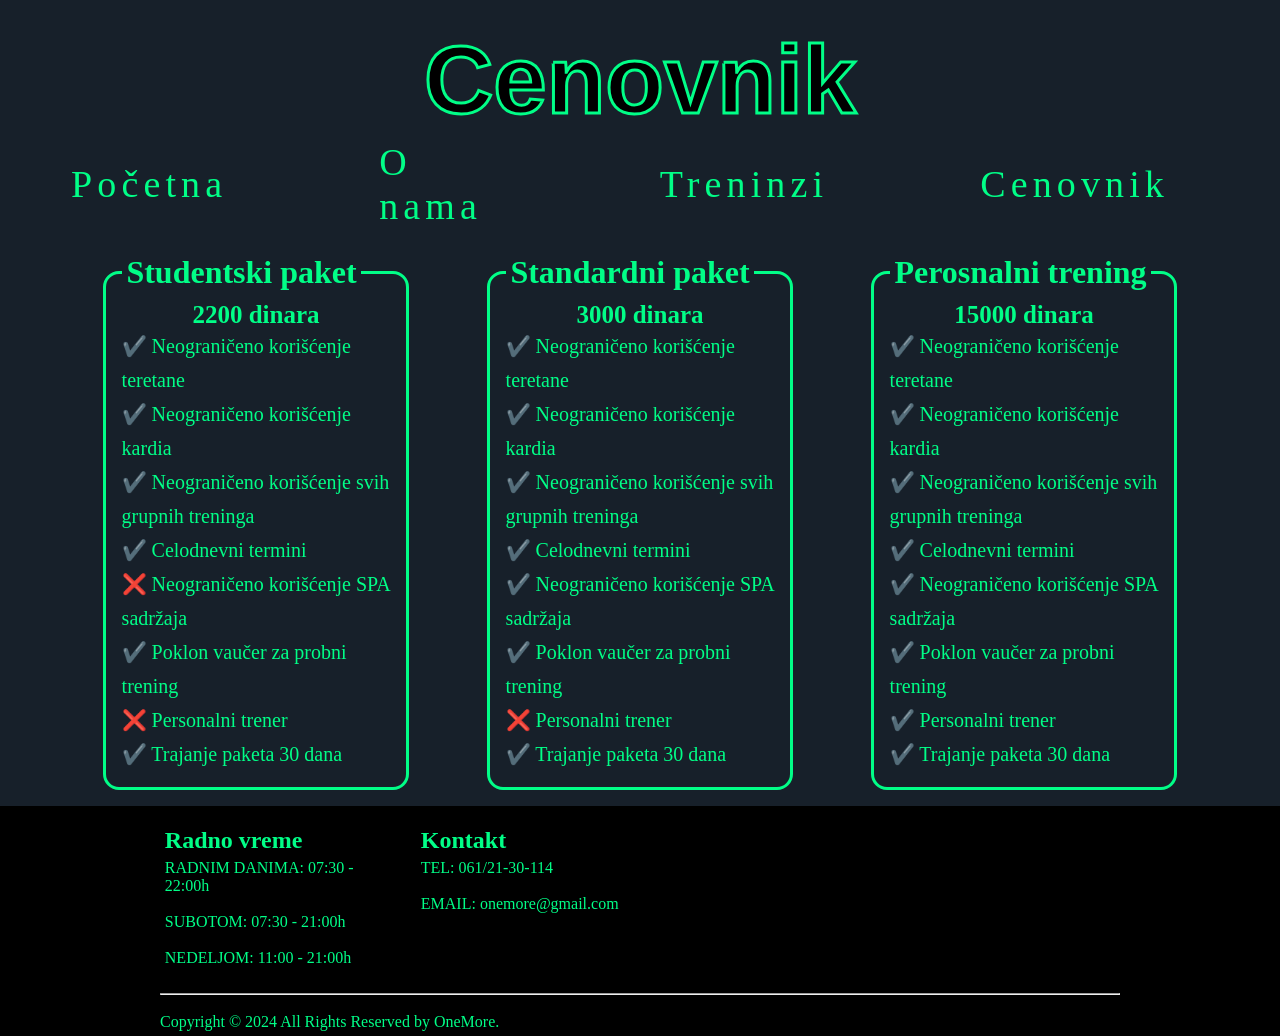
<file: cenovnik.html>
<!DOCTYPE html>
<head>
    <meta charset="UTF-8">
    <link rel="stylesheet" href="cenovnik.css">
    <title>OneMore</title>
</head>

<body>
<html>
<h1 class="naslovi" id = "monitor">Cenovnik</h1>
    <div id="meni">
        <ul>
            <a href="pluton.html" style="--clr:#01fe87">
                <li>Početna</li>
            </a>
            <a href="ONama.html" style="--clr:#01fe87">
                <li>O nama</li>
            </a>
            <a href="" style="--clr:#01fe87">
                <li>Treninzi</li>
            </a>
            <a href="cenovnik.html" style="--clr:#01fe87">
                <li>Cenovnik</li>
            </a>
        </ul>
    </div>

    <div id="centralni">
        <div class="blokovi">
            <h1 class="naslov">Studentski paket</h1>
            <h2>2200 dinara</h2>
            <ul>
                <li>✔️ Neograničeno korišćenje teretane</li>
                <li>✔️ Neograničeno korišćenje kardia</li>
                <li>✔️ Neograničeno korišćenje svih grupnih treninga</li>
                <li>✔️ Celodnevni termini</li>
                <li>❌ Neograničeno korišćenje SPA sadržaja</li>
                <li>✔️ Poklon vaučer za probni trening</li>
                <li>❌ Personalni trener</li>
                <li>✔️ Trajanje paketa 30 dana</li>

            </ul>
        </div>

        <div class="blokovi">
            <h1 class="naslov">Standardni paket</h1>
            <h2>3000 dinara</h2>
            <ul>
                <li>✔️ Neograničeno korišćenje teretane</li>
                <li>✔️ Neograničeno korišćenje kardia</li>
                <li>✔️ Neograničeno korišćenje svih grupnih treninga</li>
                <li>✔️ Celodnevni termini</li>
                <li>✔️ Neograničeno korišćenje SPA sadržaja</li>
                <li>✔️ Poklon vaučer za probni trening</li>
                <li>❌ Personalni trener</li>
                <li>✔️ Trajanje paketa 30 dana</li>

            </ul>
        </div>

        <div class="blokovi">
            <h1 class="naslov">Perosnalni trening</h1>
            <h2>15000 dinara</h2>
            <ul>
                <li>✔️ Neograničeno korišćenje teretane</li>
                <li>✔️ Neograničeno korišćenje kardia</li>
                <li>✔️ Neograničeno korišćenje svih grupnih treninga</li>
                <li>✔️ Celodnevni termini</li>
                <li>✔️ Neograničeno korišćenje SPA sadržaja</li>
                <li>✔️ Poklon vaučer za probni trening</li>
                <li>✔️ Personalni trener</li>
                <li>✔️ Trajanje paketa 30 dana</li>

            </ul>
        </div>

    </div>


   <div id="footer">

        <div id="nesto">
            <h2>Radno vreme</h2>
            <p id="par">
                RADNIM DANIMA: 07:30 - 22:00h
                <br><br>
                SUBOTOM: 07:30 - 21:00h
                <br><br>
                NEDELJOM: 11:00 - 21:00h

            </p>
        </div>

        <div id="nesto">
            <h2>Kontakt</h2>
            <p id="par">
                TEL: 061/21-30-114
                <br><br>
                EMAIL: onemore@gmail.com
            </p>
        </div>

        <div id="donji">
            <hr>
            <br>
            <p>Copyright © 2024 All Rights Reserved by OneMore.</p>

</html>
</body>
</file>
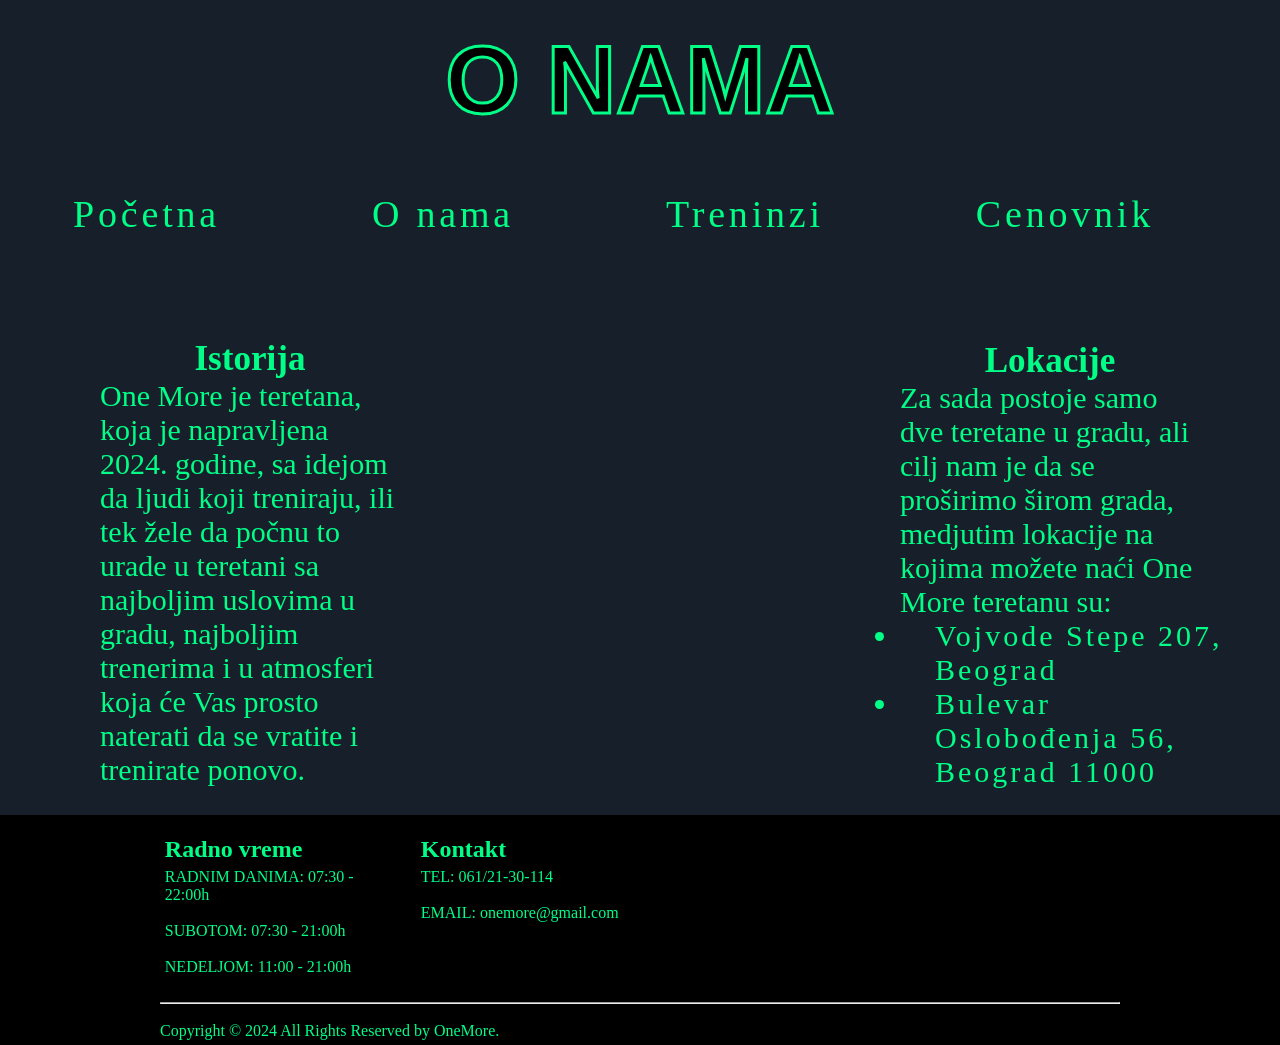
<file: ONama.html>
<!DOCTYPE html>
<html>
<head>
<title>OneMore</title>
<link rel="stylesheet" type="text/css" href="ONama.css">
<meta charset="UTF-8">
</head>


<body>
<html>

<h1>O NAMA</h1>
<div id="meni">
        <a href="index.html"></a>
        <ul>
            <a href="pluton.html" style="--clr:#01fe87">
                <li>Početna</li>
            </a>
			<a href="ONama.html" style="--clr:#01fe87">
                <li>O nama</li>
            </a>
            <a href="" style="--clr:#01fe87">
                <li>Treninzi</li>
            </a>
            <a href="cenovnik.html" style="--clr:#01fe87">
                <li>Cenovnik</li>
            </a>
        </ul>

    </div>

</div>


<div id = "prvi">
<h3>Istorija</h3>
<p id = "p1">One More je teretana, koja je napravljena 2024. godine, sa idejom da ljudi koji treniraju, ili tek žele da počnu to urade u teretani sa najboljim uslovima u gradu, najboljim trenerima i u atmosferi koja će Vas prosto naterati da se vratite i trenirate ponovo.</p>
</div>

<div id="drugi">
<h3>Lokacije</h3>
<p>Za sada postoje samo dve teretane u gradu, ali cilj nam je da se proširimo širom grada, medjutim lokacije na kojima možete naći One More teretanu su:
<ul>
<li><a href="https://maps.app.goo.gl/AbhDBGqapoJMsiG78" target = "_blank" id="lokacija" style="--clr:#01fe87">Vojvode Stepe 207, Beograd </a></li>
<li><a href = "https://maps.app.goo.gl/aNJF6skBuufst7uNA" target = "_blank" id="lokacija" style="--clr:#01fe87"> Bulevar Oslobođenja 56, Beograd 11000</a></li>
</ul>
</p>
</div>


<div id="footer">

        <div id="nesto">
            <h2>Radno vreme</h2>
            <p id="par">
                RADNIM DANIMA: 07:30 - 22:00h
                <br><br>
                SUBOTOM: 07:30 - 21:00h
                <br><br>
                NEDELJOM: 11:00 - 21:00h

            </p>
        </div>

        <div id="nesto">
            <h2>Kontakt</h2>
            <p id="par">
                TEL: 061/21-30-114
                <br><br>
                EMAIL: onemore@gmail.com
            </p>
        </div>

        <div id="donji">
            <hr>
            <br>
            <p>Copyright © 2024 All Rights Reserved by OneMore.</p>
</body>
</html>
</file>
<file: cenovnik.css>
#centralni{
  height: 100%;
  background-color:#17202A;
  width: 100%;
  display: inline-grid;
  grid-template-columns: 30% 30% 30%;
  justify-content:center;
  align-items:flex-start;
  justify-items: center;
  color:#01fe87;
  
} 

.blokovi {
  border: solid;
  border-radius: 1em;
  margin: 2em  1em  1em;
  padding:0 1em 1em;
  width: 70%;
} 
.naslov {
  margin-top:-20px;
  margin-bottom: 10px;
  width:max-content;
  background-color:#17202A;
  padding: 0 0.15em;
}

.naslovi{
  text-align: center;
  height: 80px;
  padding-top: 20px;
  font-size: 50px;
  background-color:#17202A;
  color: #01fe87;
}

.blokovi>ul>li{
  list-style-type: none;
  line-height: 1.7;
  font-size: 20px;
}

.blokovi>h2{
  text-align: center;
  font-size: 25px;
}

@media (max-width:1250px){
 #centralni{
   grid-template-columns: none;
 }
 
}
#footer{
  position:relative;
  display: grid;
  grid-template-columns: 20% 35% 25%;
  place-content: center center; 
  background-color: black;
  color:#01fe87;
  border-top: 2px solid black;
}

#nesto{
  padding-top: 1.2em;
  padding-left: 2.3em;
  padding-bottom: 1em;
}

#par{
padding-top: 5px;
padding-bottom: 5px;
}

#donji{
  grid-column-start: span 3;
  padding: 0.3em 2em;
  position:relative;
}
#meni{
    display: flex;
    position: sticky;
    z-index: 1;
    top: 0;
    bottom: 0;
    padding-left: 2%;   
    background-color:#17202A;
    border-bottom: 2px solid #17202A;
	padding:15px;
  }
     
  #meni>ul{
    list-style-type: none;
    display: flex;
    flex: 4;
    align-items: center;
    justify-content: flex-end;
    
  }
 
  #meni>ul>a{
    margin:0;
    height: 77px;
    display:flex;
    align-items: center;
    padding:0 2em;
    font-size: 38px;
	color:#01fe87;
  }
  
  #meni>ul>a:hover{
    background-color: black;
    }
  #meni>ul>a:hover{
    color:#01fe87;
  }
  a{
    text-decoration: none;
    color:white;
	text-transform:upper-alpha;
	transition: 0.5s;
	letter-spacing:0.135em;
	position:relative;
	left:-20px;
  }
  
  a:hover
  {
	  background: var(--clr);
	  letter-spacing:0.25em;
	  box-shadow: 0 0 35px var(--clr);
  }
  *{
    margin: 0;
    padding:0;
    font-family:inherit;
  }
#monitor
{
	color:black;
	padding:25px;
	text-align:center;
	font-size:6rem;
	font-family: Verdana, Geneva, Tahoma, sans-serif;
}
#monitor
{
	color:transform;
	-webkit-text-stroke: 3px #01fe87;
}
</file>
<file: ONama.css>
#meni{
    display: flex;
    position: sticky;
    z-index: 1;
    top: 0;
    bottom: 0;
    padding-left: 2%;   
    background-color:#17202A;
    border-bottom: 2px solid #17202A;
	padding:15px;
  }
     
  #meni>ul{
    list-style-type: none;
    display: flex;
    flex: 4;
    align-items: center;
    justify-content: flex-end;
    
  }
 
  #meni>ul>a{
    margin:0;
    height: 77px;
    display:flex;
    align-items: center;
    padding:0 2em;
    font-size: 38px;
	color:#01fe87;
  }
  
  #meni>ul>a:hover{
    background-color: black;
    }
  #meni>ul>a:hover{
    color:#01fe87;
  }
  a{
    text-decoration: none;
    color:#01fe87;
	text-transform:upper-alpha;
	transition: 0.5s;
	letter-spacing:0.1em;
	position:relative;
	left:-35px;
  }
  a:hover
  {
	  background: var(--clr);
	  letter-spacing:0.25em;
	  box-shadow: 0 0 35px var(--clr);
  }
  *{
    margin: 0;
    padding:0;
    font-family:inherit;
  }
body
{
	background-color:#17202A;
	height:1000px;
}
#prvi
{
	color:#01fe87;
	font-size:30px;
	position:relative;
	width:300px;
	left:100px;
	top:70px;
}
h3
{
	text-align:center;
}
#drugi a
{
	text-decoration: none;
    color:#01fe87;
	text-transform:upper-alpha;
	transition: 0.5s;
	letter-spacing:0.1em;
	position:relative;
	left:35px;
}
#drugi a:hover
{
	color:black;
	background: var(--clr);
	  letter-spacing:0.25em;
	  box-shadow: 0 0 35px var(--clr);
}
*{
    margin: 0;
    padding:0;
    font-family:inherit;
  }
#drugi
{
	color:#01fe87;
	font-size:30px;
	position:relative;
	width:300px;
	text-align:left;
	left:900px;
	top:-376px;
}

h1
{
	padding:25px;
	text-align:center;
	font-size:6rem;
	font-family: Verdana, Geneva, Tahoma, sans-serif;
}
h1
{
	color:transform;
	-webkit-text-stroke: 3px #01fe87;
}

#footer{
  position:relative;
  bottom:350px;
  display: grid;
  grid-template-columns: 20% 35% 25%;
  place-content: center center;
  background-color: black;
  color:#01fe87;
  border-top: 2px solid black;
}

#nesto{
  padding-top: 1.2em;
  padding-left: 2.3em;
  padding-bottom: 1em;
}

#par{
padding-top: 5px;
padding-bottom: 5px;
}

#donji{
  grid-column-start: span 3;
  padding: 0.3em 2em;
  position:relative;
}
</file>
